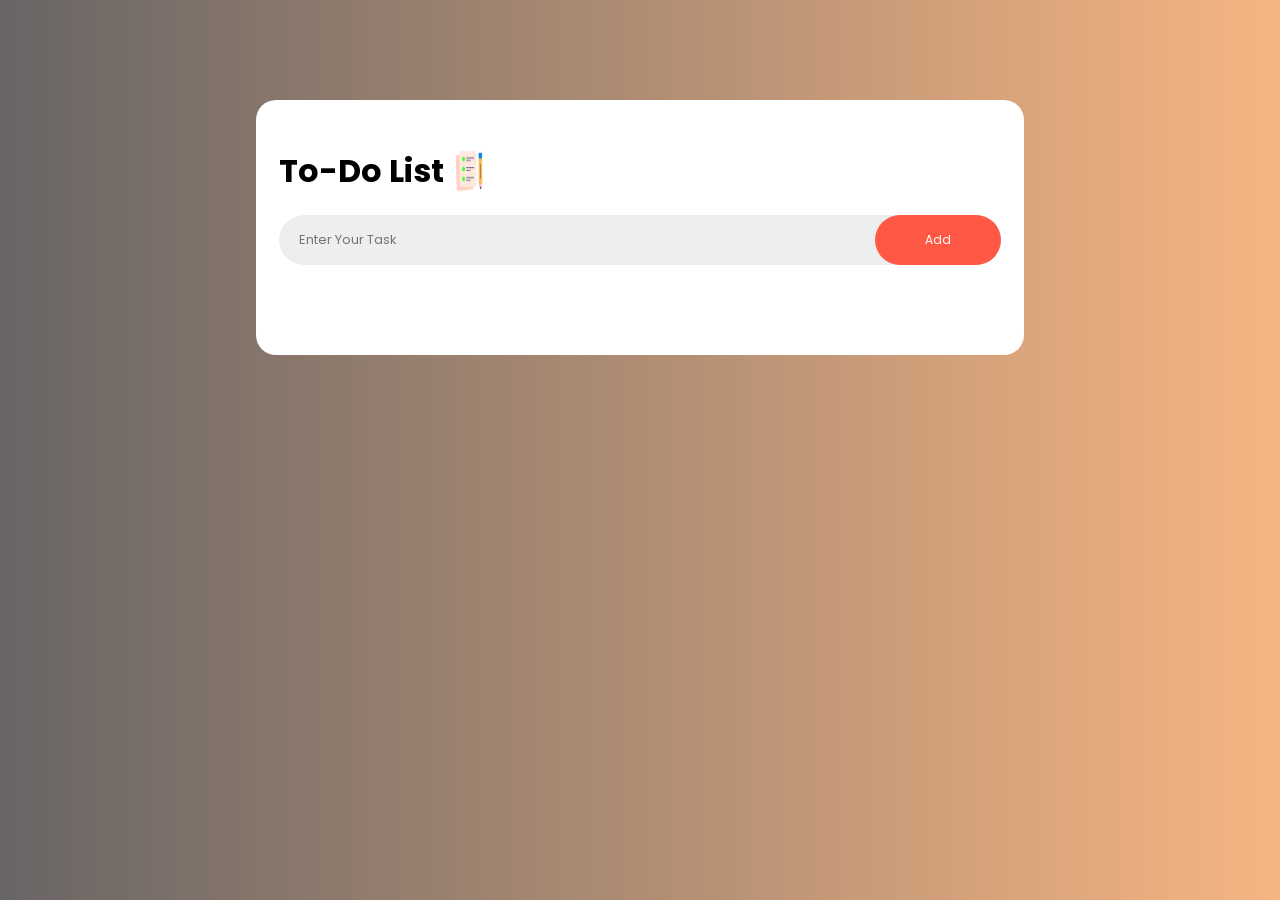
<file: index.html>
<!DOCTYPE html>
<html lang="en">
<head>
    <meta charset="UTF-8">
    <meta name="viewport" content="width=device-width, initial-scale=1.0">
    <title>To-Do-List</title>
    <link rel="stylesheet" href="style.css">
    <link href="https://fonts.googleapis.com/css2?family=Alkatra:wght@400..700&family=Calligraffitti&family=Cedarville+Cursive&family=Martel+Sans:wght@600&family=Poppins&display=swap"
    rel="stylesheet">
</head>
<body>
    <div class="box">
        <div class="head">
            <h1>To-Do List <img src="images/icon.png" alt="icon"></h1>
            

        </div>

        <div class="add">
            <input id="inpbox" type="text" placeholder="Enter Your Task">
            <button onclick="addTask()"> Add</button>

        </div>

        <ul id="list-cont">
            <!-- <li class="checked" >Task 1</li>
            <li>Task 2 </li>
            <li>Task 3 </li> -->
        </ul>

    </div>
    

    <script src="script.js"></script>
</body>
</html>
</file>
<file: style.css>
.poppins-regular {
    font-family: "Poppins", serif;
    font-weight: 400;
    font-style: normal;
}

* {
    margin: 0;
    padding: 0;
    font-family: "Poppins", sans-serif;
    box-sizing: border-box;
}

body {
    background: linear-gradient(to right, #686565, #f7b582);
    /* background-color: #222; */
    display: flex;
    justify-content: center;

}


.box {
    margin: 100px auto 10px;
    padding: 47px 23px 70px;
    max-width: 1070px;
    width: 60%;
    background-color: white;
    border-radius: 20px;
    transition: width 0.4s ease; /* Smooth width transition */
    


}
.head h1{
    display: flex;
    /* gap: 8px; */
    
}
.head img{
    width: 30px;
    margin-left: 10px;
}
.add{
    display: flex;
    justify-content: space-between;
    align-items: center;
    background-color: #edeef0;
    border-radius: 30px;
    padding-left: 10px;
    margin-bottom: 20px;
    margin-top: 20px;
}
input{
    flex: 1; 
    /* to take full width */
    border: none;
    outline: none;
    background: transparent;
    padding: 10px;
    font-size: 13px;
}
button{
    border-radius: 30px;
    border: none;
    outline: none;
    padding: 16px 50px;
    background: #ff5945;
    color:#fff;
    font-size: 12px;
    cursor: pointer;

}

ul li{
    /* flex-direction: column;
    display: flex;
    flex-wrap: wrap; */
    word-wrap: break-word;
    /* overflow-wrap: break-word; */
    list-style:none;
    font-size: 15px;
    padding: 12px 8px 12px 50px;
    cursor: pointer;
    /* -webkit-user-select: none; */
    position: relative;

}
ul li::before{
    position: absolute;
    content: "";
    height: 23px;
    width: 23px;
    border-radius: 50%;
    background: url(images/unchecked.png);
    background-size: cover;
    background-position: center;
    left: 10px;
    top: 12px;
}

ul li.checked{
    color: #555;
    text-decoration: line-through;
}
ul li.checked::before{
    background: url(images/checked.png);
    background-size: cover;
    background-position: center;
}

ul li span{
    display:block;
    position: absolute;
    right: 0px;
    top: 5px;
    width: 40px;
    height: 40px;
    font-size: 22px;
    color: #555;
    text-align: center;
    line-height: 40px;
    border-radius: 50%;
}
ul li span:hover{
    background-color: #edeef0;
}


@media (max-width: 768px) {
    .box {
        width: 60%; /* Increase the width for medium screens */
    }
}
@media (max-width: 600px) {
    .box {
        width: 75%; /* Increase the width for medium screens */
    }
    
}
@media (max-width: 550px) {
    .box {
        width: 82%; /* Make it almost full-width for smaller screens */
    }
}

@media(max-width:486px){
    /* .add input{
        text-align: center;
        font-size: 10px;

    } */
    .box{
        flex-grow: 1.5;
    }
}
@media (max-width: 480px) {
    .box {
        width: 90%; /* Make it almost full-width for smaller screens */
    }
}
@media(max-width:460px){
    .add input{
        text-align: center;
        font-size: 10px;
    }

    /* .head img{
        width: 30px;
        height: 50px;
        margin-top: 24px;
        margin-left: 22px;

    } */
}

@media(max-width:408px){
    /* .add input{
        text-align: center;
        font-size: 8px;
    } */
}
</file>
